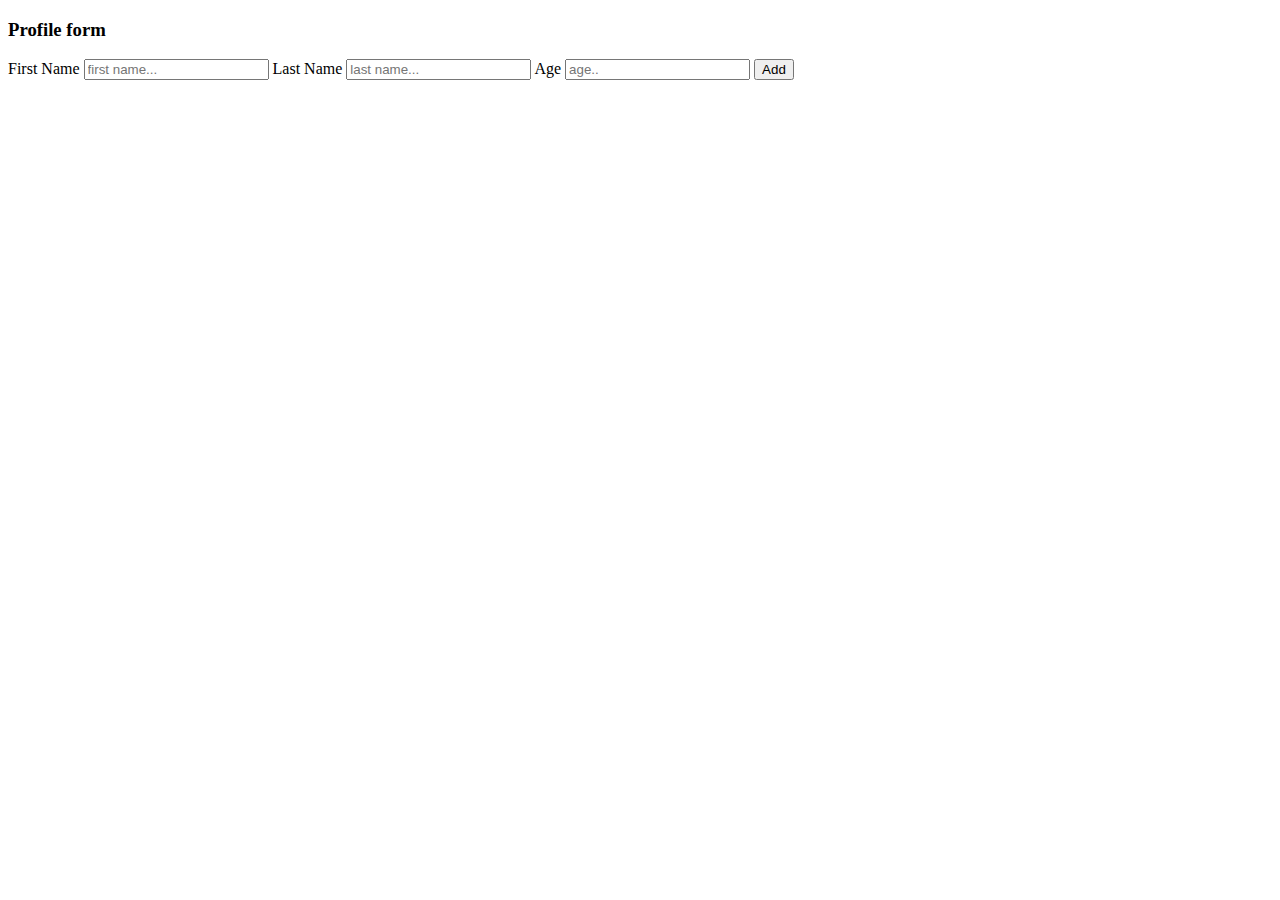
<file: templates/add_profile.html>
<!DOCTYPE html>
<html>
   <head>
      <title>Add Profile</title>
   </head>
   <body>
      <h3>Profile form</h3>
      <form action="/add" method="POST">
         <label>First Name</label>
         <input type="text" name="first_name" placeholder="first name...">
         <label>Last Name</label>
         <input type="text" name= "last_name" placeholder="last name...">
         <label>Age</label>
         <input type="number" name="age" placeholder="age..">
         <button type="submit">Add</button>
      </form>
   </body>
</html>
</file>
